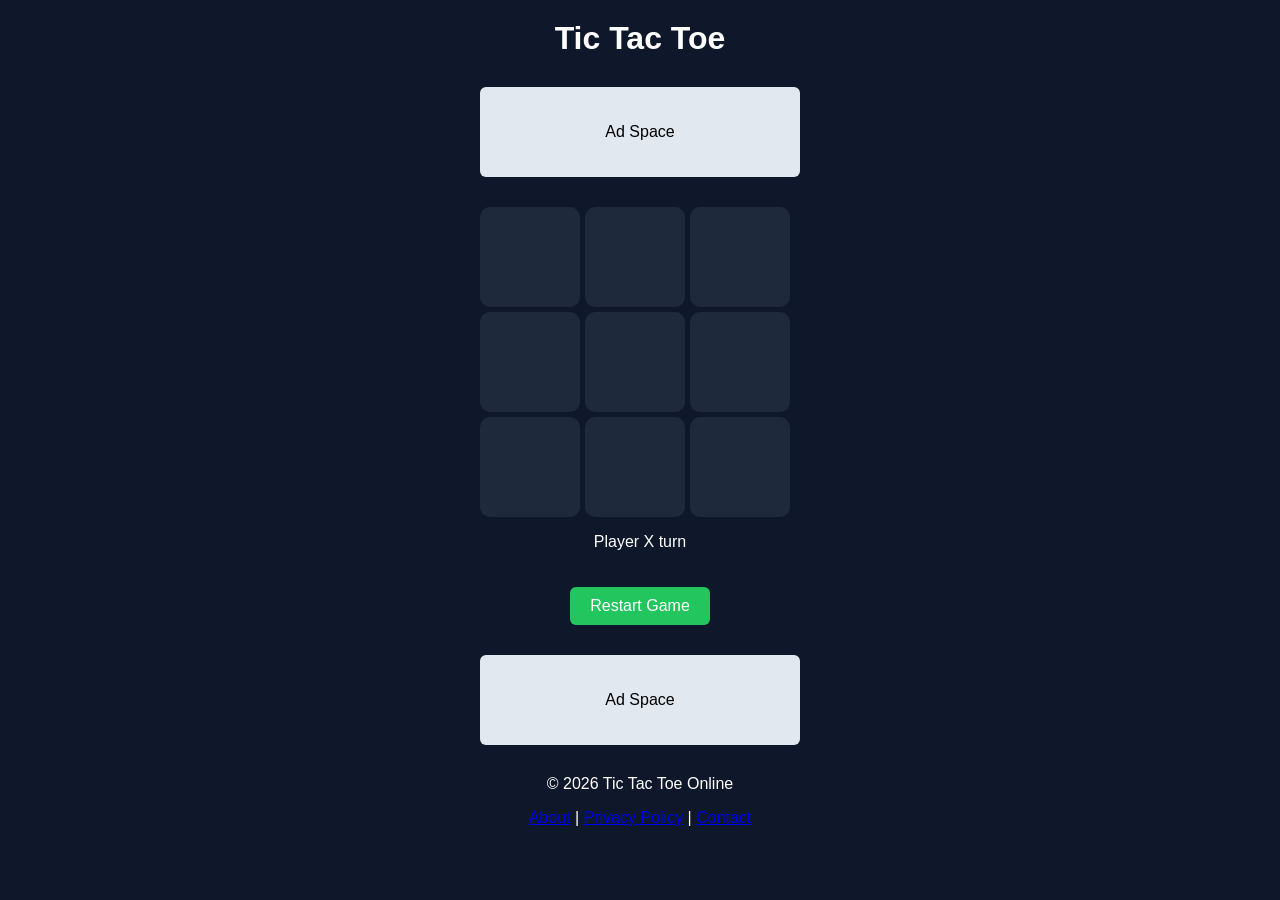
<file: index.html>
<!DOCTYPE html>
<html lang="en">

<head>

<meta charset="UTF-8">
<meta name="viewport" content="width=device-width, initial-scale=1.0">

<title>Tic Tac Toe Online</title>

<link rel="stylesheet" href="style.css">

<!-- Google AdSense -->
<script async src="https://pagead2.googlesyndication.com/pagead/js/adsbygoogle.js?client=ca-pub-XXXX"
crossorigin="anonymous"></script>

</head>

<body>

<h1>Tic Tac Toe</h1>

<!-- Top Ad -->
<div class="ad">
Ad Space
</div>

<div class="game">

<div class="board">

<div class="cell" data-index="0"></div>
<div class="cell" data-index="1"></div>
<div class="cell" data-index="2"></div>

<div class="cell" data-index="3"></div>
<div class="cell" data-index="4"></div>
<div class="cell" data-index="5"></div>

<div class="cell" data-index="6"></div>
<div class="cell" data-index="7"></div>
<div class="cell" data-index="8"></div>

</div>

<p id="status">Player X turn</p>

<button onclick="restartGame()">Restart Game</button>

</div>

<!-- Bottom Ad -->
<div class="ad">
Ad Space
</div>

<footer>

<p>© 2026 Tic Tac Toe Online</p>

<a href="about.html">About</a> |
<a href="privacy.html">Privacy Policy</a> |
<a href="contact.html">Contact</a>

</footer>

<script src="script.js"></script>

</body>
</html>
</file>
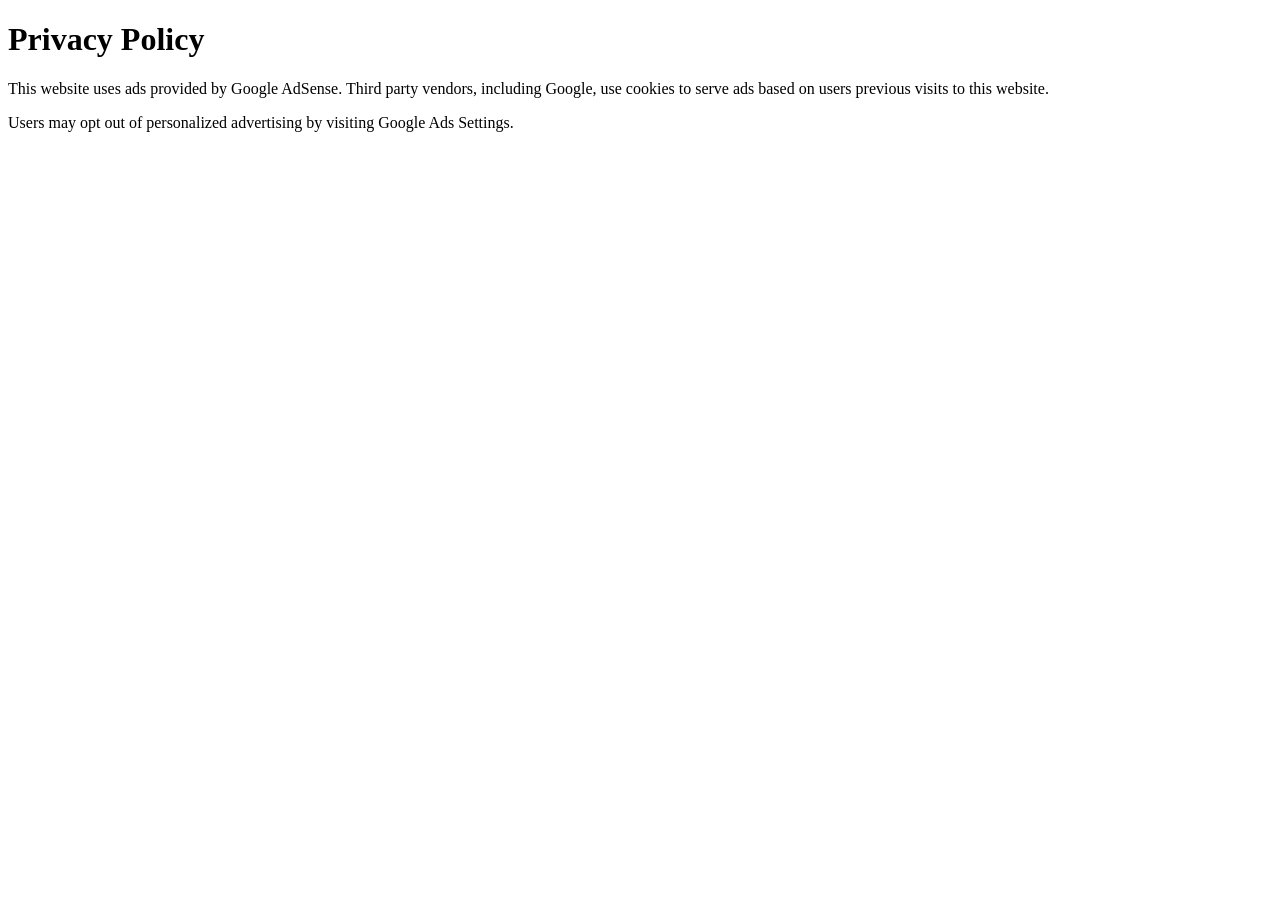
<file: privacy.html>
<!DOCTYPE html>
<html>
<head>
<title>Privacy Policy</title>
</head>

<body>

<h1>Privacy Policy</h1>

<p>This website uses ads provided by Google AdSense. Third party vendors, including Google, use cookies to serve ads based on users previous visits to this website.</p>

<p>Users may opt out of personalized advertising by visiting Google Ads Settings.</p>

</body>
</html>
</file>
<file: style.css>
body{
font-family: Arial;
text-align:center;
background:#0f172a;
color:white;
}

h1{
margin-top:20px;
}

.game{
margin:auto;
width:320px;
}

.board{
display:grid;
grid-template-columns:repeat(3,100px);
gap:5px;
margin-top:20px;
}

.cell{
width:100px;
height:100px;
background:#1e293b;
display:flex;
align-items:center;
justify-content:center;
font-size:40px;
cursor:pointer;
border-radius:10px;
}

.cell:hover{
background:#334155;
}

button{
margin-top:20px;
padding:10px 20px;
border:none;
background:#22c55e;
color:white;
font-size:16px;
border-radius:6px;
cursor:pointer;
}

.ad{
margin:30px auto;
background:#e2e8f0;
color:black;
width:320px;
height:90px;
display:flex;
align-items:center;
justify-content:center;
border-radius:6px;
}
</file>
